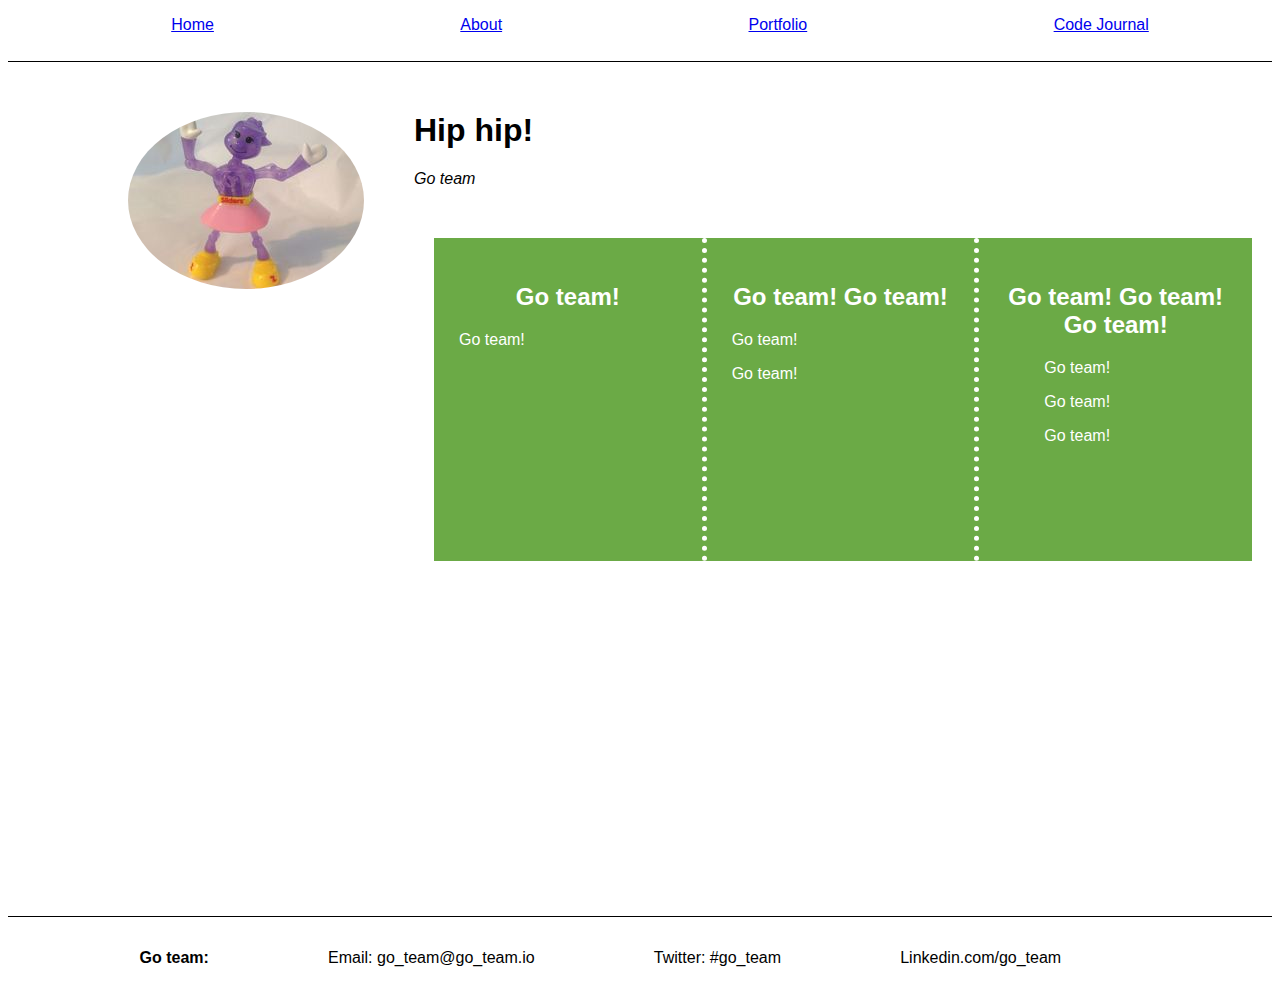
<file: index.html>
<!DOCTYPE html>
<html>
<head>
  <meta charset = "UTF-8">
  <title> Index </title>
  <LINK REL=NormalizeStyleSheet HREF="normalize/styles.css" TYPE="text/css" MEDIA=screen>
    <LINK REL=StyleSheet HREF="styles/styles.css" TYPE="text/css" MEDIA=screen>
    </head>
    <body>

      <div class = "site-container">
        <nav>
          <ul>
            <li>
              <a href="index.html">Home</a>
            </li>
            <li>
              <a href="about.html">About</a>
            </li>
            <li>
              <a href="portfolio.html">Portfolio</a>
            </li>
            <li>
              <a href="code-journal.html">Code Journal</a>
            </li>
          </ul>
        </nav>

        <section class = "intro" >
          <div class = "intro-content">
            <img src = "images/windup.jpg" alt="" class="profile-picture" />
            <h1> Hip hip! </h1>
            <span>Go team</span>

          </div>
        </section>


        <div class = "detail-container">
          <section>
            <h2>Go team!</h2>
            <p>
              Go team!
            </p>
          </section>
          <section>
            <h2>Go team! Go team!</h2>
            <p>
              Go team!
            </p>
            <p>
              Go team!
            </p>
          </section>
          <section>
            <h2>Go team! Go team! Go team!</h2>
            <ul>
              <li>
                <p> Go team!</p>
              </li>
              <li>
                <p> Go team!</p>
              </li>
              <li>
                <p> Go team!</p>
              </li>
            </ul>
          </section>
        </div>
      </div>


      <div id = "footer">
        <section >
          <div>
            <ul>
              <li>
                <strong>Go team:</strong>
              </li>
              <li>
                Email: go_team@go_team.io
              </li>
              <li>
                Twitter: #go_team
              </li>
              <li>
                Linkedin.com/go_team
              </li>
              <li>

              </li>
            </ul>
          </section>
        </div>
      </div>

    </body>
    </html>
</file>
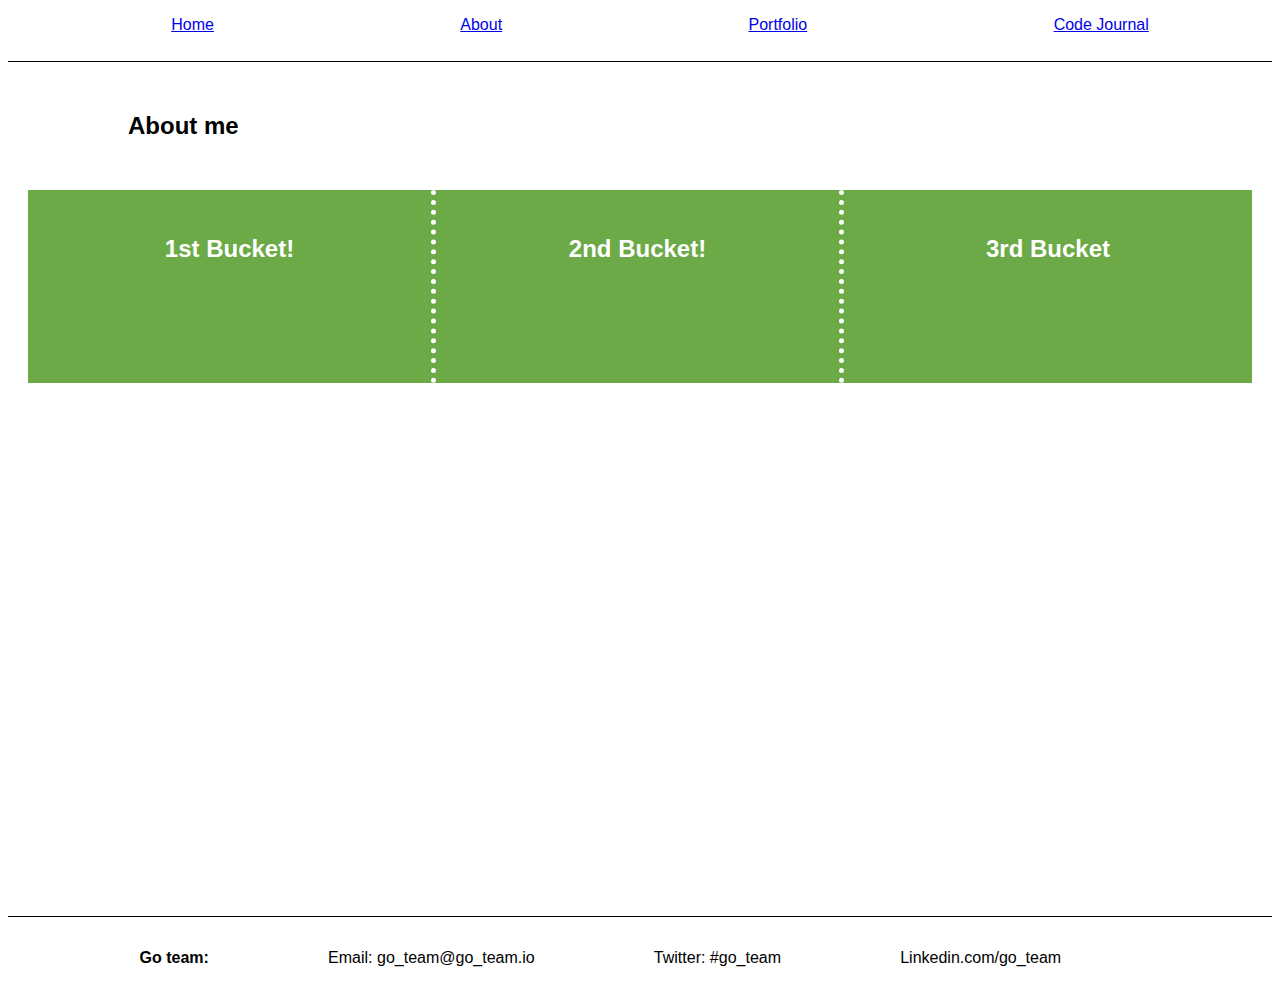
<file: about.html>
<!DOCTYPE html>
<html>
<head>
  <meta charset="UTF-8">
  <title>About</title>
  <LINK REL=NormalizeStyleSheet HREF="normalize/styles.css" TYPE="text/css" MEDIA=screen>
    <LINK REL=StyleSheet HREF="styles/styles.css" TYPE="text/css" MEDIA=screen>
    </head>
    <body>
      <!-- Your code goes here! -->
      <div class = "site-container">
        <nav>
          <ul>
            <li>
              <a href="index.html">Home</a>
            </li>
            <li>
              <a href="about.html">About</a>
            </li>
            <li>
              <a href="portfolio.html">Portfolio</a>
            </li>
            <li>
              <a href="code-journal.html">Code Journal</a>
            </li>
          </ul>
        </nav>

        <section class = "intro" >
          <div class = "intro-content">
            <h2> About me </h2>



          </div>
        </section>

        <div class = "detail-container">
          <section>
            <h2>1st Bucket!</h2>
          </section>
          <section>
            <h2> 2nd Bucket!</h2>
          </section>
          <section>
            <h2> 3rd Bucket </h2>

          </section>
        </div>
      </div>



      <div id = "footer">
        <section >
          <div>
            <ul>
              <li>
                <strong>Go team:</strong>
              </li>
              <li>
                Email: go_team@go_team.io
              </li>
              <li>
                Twitter: #go_team
              </li>
              <li>
                Linkedin.com/go_team
              </li>
              <li>

              </li>
            </ul>
          </section>
        </div>
      </div>

    </body>
    </html>
</file>
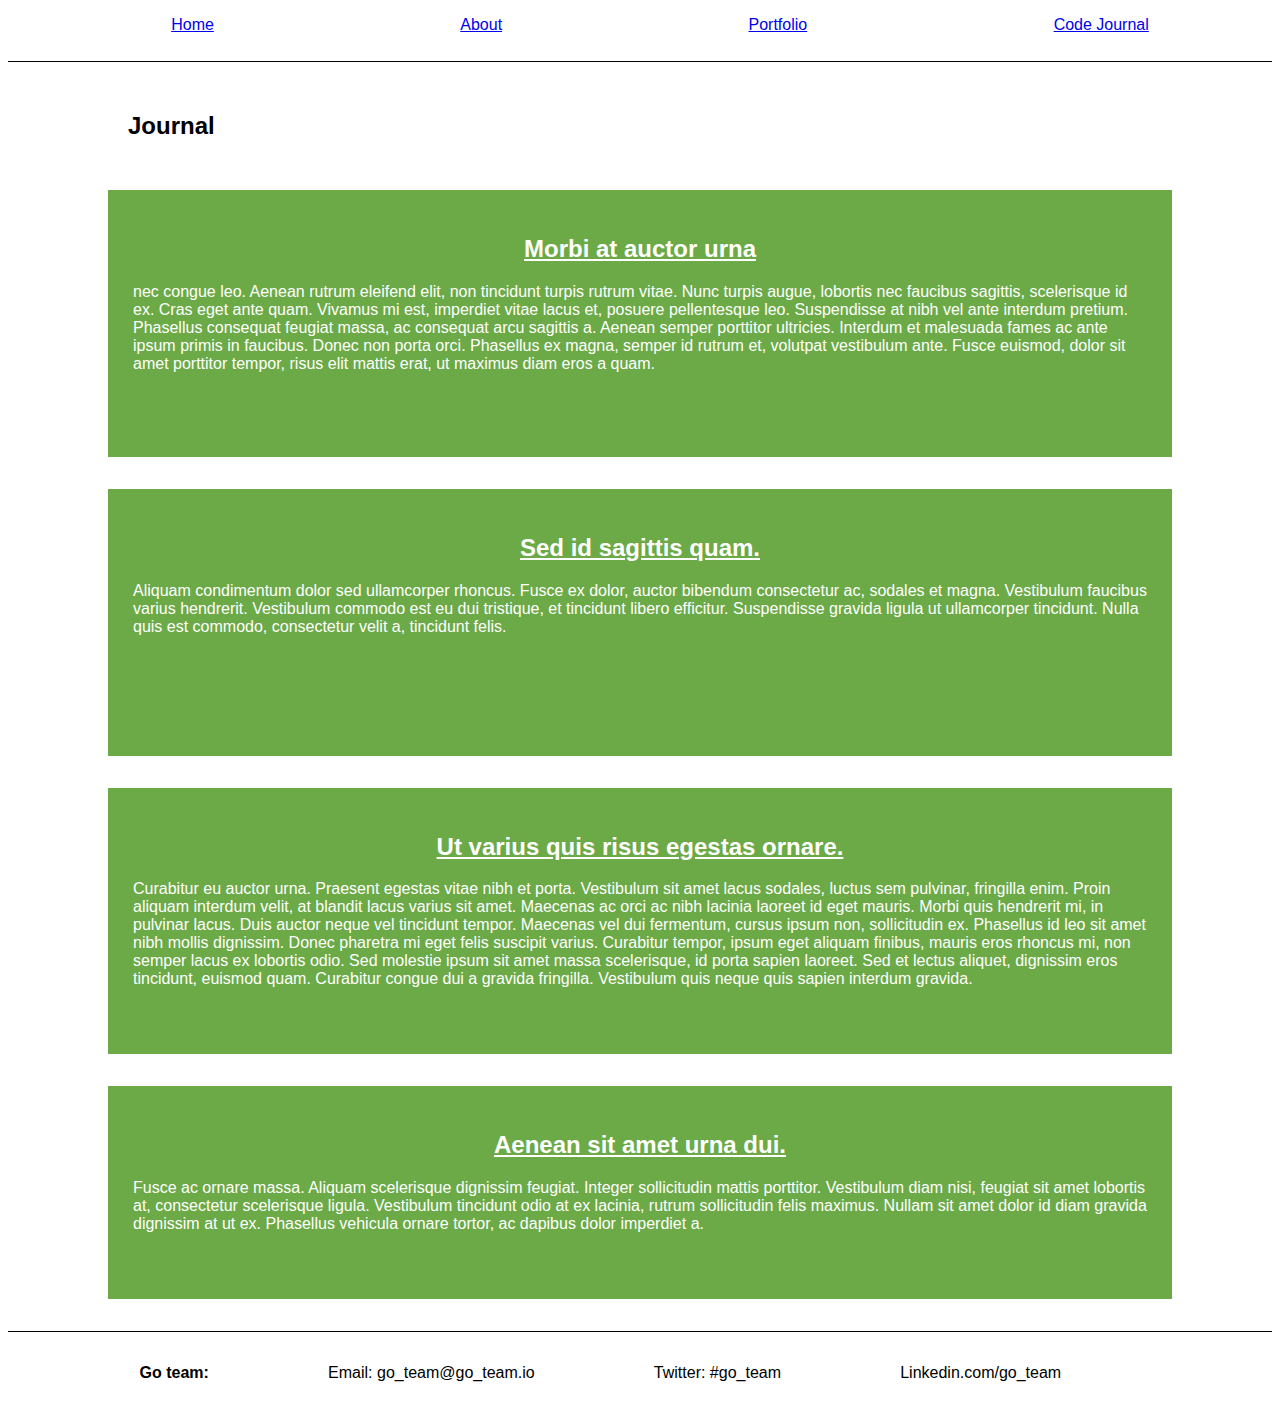
<file: code-journal.html>
<!DOCTYPE html>
<html>
<head>
  <meta charset="UTF-8">
  <title>Code Journal</title>
  <LINK REL=NormalizeStyleSheet HREF="normalize/styles.css" TYPE="text/css" MEDIA=screen>
    <LINK REL=StyleSheet HREF="styles/styles.css" TYPE="text/css" MEDIA=screen>
    </head>
    <body>

      <div class = "site-container">
        <nav>
          <ul>
            <li>
              <a href="index.html">Home</a>
            </li>
            <li>
              <a href="about.html">About</a>
            </li>
            <li>
              <a href="portfolio.html">Portfolio</a>
            </li>
            <li>
              <a href="code-journal.html">Code Journal</a>
            </li>
          </ul>
        </nav>

        <section class = "intro" >
          <div class = "intro-content">
            <h2> Journal </h2>



          </div>
        </section>

        <div class = "article-container">
          <section>
            <h2>Morbi at auctor urna</h2>
            <p>
              nec congue leo. Aenean rutrum eleifend elit, non tincidunt turpis rutrum vitae. Nunc turpis augue, lobortis nec faucibus sagittis, scelerisque id ex. Cras eget ante quam. Vivamus mi est, imperdiet vitae lacus et, posuere pellentesque leo. Suspendisse at nibh vel ante interdum pretium. Phasellus consequat feugiat massa, ac consequat arcu sagittis a. Aenean semper porttitor ultricies. Interdum et malesuada fames ac ante ipsum primis in faucibus. Donec non porta orci. Phasellus ex magna, semper id rutrum et, volutpat vestibulum ante. Fusce euismod, dolor sit amet porttitor tempor, risus elit mattis erat, ut maximus diam eros a quam.
            </p>
          </section>
          <section>
            <h2> Sed id sagittis quam.</h2>
            <p>
              Aliquam condimentum dolor sed ullamcorper rhoncus. Fusce ex dolor, auctor bibendum consectetur ac, sodales et magna. Vestibulum faucibus varius hendrerit. Vestibulum commodo est eu dui tristique, et tincidunt libero efficitur. Suspendisse gravida ligula ut ullamcorper tincidunt. Nulla quis est commodo, consectetur velit a, tincidunt felis.
            </p>
          </section>
          <section>
            <h2> Ut varius quis risus egestas ornare. </h2>
            <p>
              Curabitur eu auctor urna. Praesent egestas vitae nibh et porta. Vestibulum sit amet lacus sodales, luctus sem pulvinar, fringilla enim. Proin aliquam interdum velit, at blandit lacus varius sit amet. Maecenas ac orci ac nibh lacinia laoreet id eget mauris. Morbi quis hendrerit mi, in pulvinar lacus. Duis auctor neque vel tincidunt tempor. Maecenas vel dui fermentum, cursus ipsum non, sollicitudin ex. Phasellus id leo sit amet nibh mollis dignissim. Donec pharetra mi eget felis suscipit varius. Curabitur tempor, ipsum eget aliquam finibus, mauris eros rhoncus mi, non semper lacus ex lobortis odio. Sed molestie ipsum sit amet massa scelerisque, id porta sapien laoreet. Sed et lectus aliquet, dignissim eros tincidunt, euismod quam. Curabitur congue dui a gravida fringilla. Vestibulum quis neque quis sapien interdum gravida.
            </p>
          </section>
          <section>
            <h2> Aenean sit amet urna dui.  </h2>
            <p>
              Fusce ac ornare massa. Aliquam scelerisque dignissim feugiat. Integer sollicitudin mattis porttitor. Vestibulum diam nisi, feugiat sit amet lobortis at, consectetur scelerisque ligula. Vestibulum tincidunt odio at ex lacinia, rutrum sollicitudin felis maximus. Nullam sit amet dolor id diam gravida dignissim at ut ex. Phasellus vehicula ornare tortor, ac dapibus dolor imperdiet a.
            </p>
          </section>
        </div>
      </div>

      <div id = "footer">
        <section >
          <div>
            <ul>
              <li>
                <strong>Go team:</strong>
              </li>
              <li>
                Email: go_team@go_team.io
              </li>
              <li>
                Twitter: #go_team
              </li>
              <li>
                Linkedin.com/go_team
              </li>
              <li>

              </li>
            </ul>
          </section>
        </div>
      </div>

    </body>
    </html>
</file>
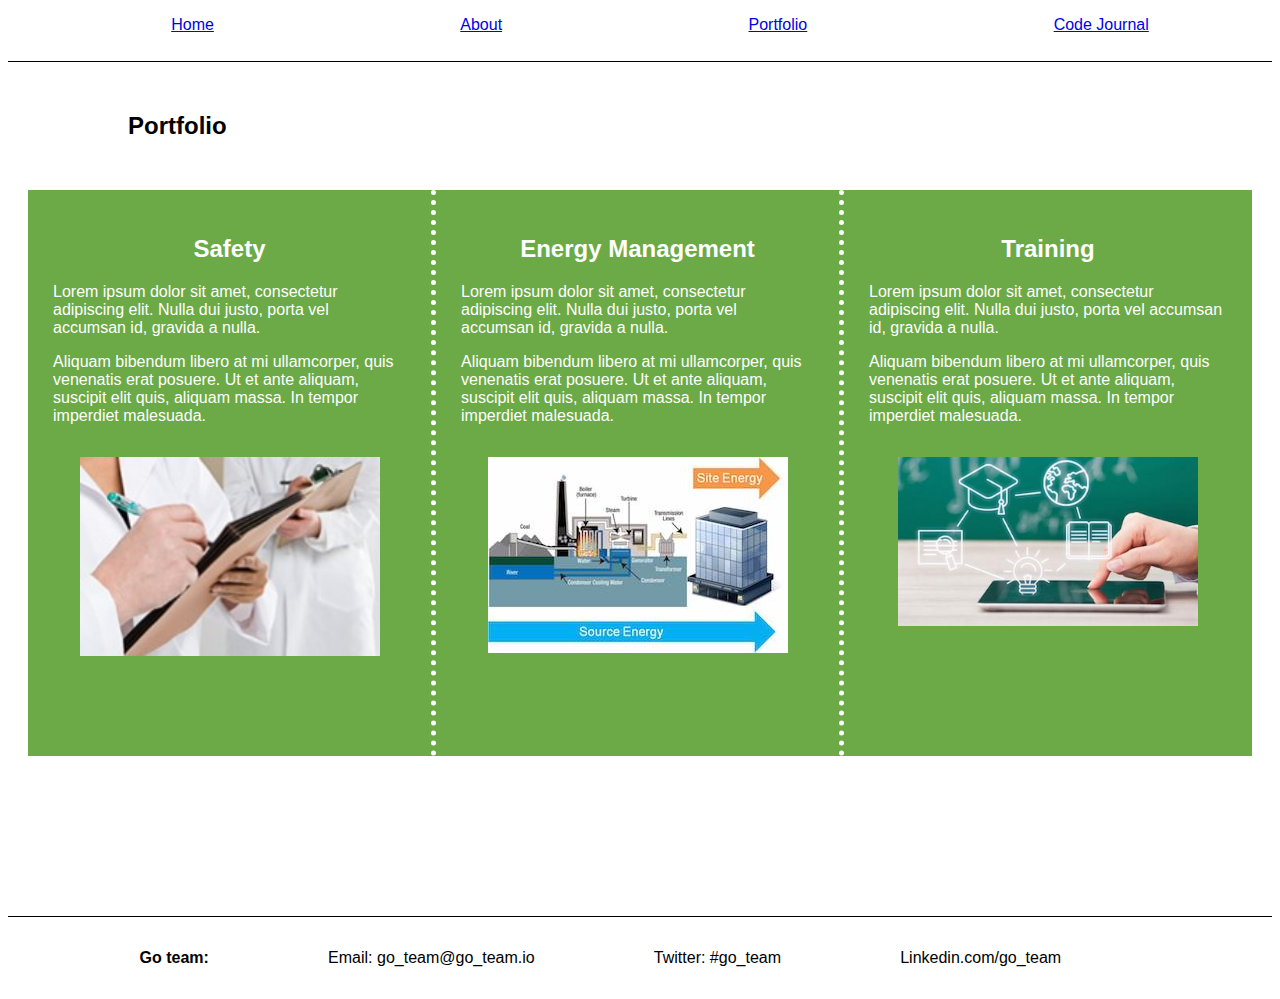
<file: portfolio.html>
<!DOCTYPE html>
<html>
<head>
  <meta charset="UTF-8">
  <title>Portfolio</title>
  <LINK REL=NormalizeStyleSheet HREF="normalize/styles.css" TYPE="text/css" MEDIA=screen>
    <LINK REL=StyleSheet HREF="styles/styles.css" TYPE="text/css" MEDIA=screen>
    </head>
    <body>
      <!-- Your code goes here! -->
      <div class = "site-container">
        <nav>
          <ul>
            <li>
              <a href="index.html">Home</a>
            </li>
            <li>
              <a href="about.html">About</a>
            </li>
            <li>
              <a href="portfolio.html">Portfolio</a>
            </li>
            <li>
              <a href="code-journal.html">Code Journal</a>
            </li>
          </ul>
        </nav>

        <section class = "intro" >
          <div class = "intro-content">
            <h2> Portfolio  </h2>


          </div>
        </section>

        <div class = "detail-container">
          <section>
            <h2> Safety  </h2>
            <p> Lorem ipsum dolor sit amet, consectetur adipiscing elit. Nulla dui justo, porta vel accumsan id, gravida a nulla.</p>
            <p> Aliquam bibendum libero at mi ullamcorper, quis venenatis erat posuere. Ut et ante aliquam, suscipit elit quis, aliquam massa. In tempor imperdiet malesuada. </p>
            <img src="images/lab-safety-assessments-inspections.jpg" alt="clipboard" class="portfolio-picture"/>

          </section>
          <section>
            <h2> Energy Management </h2>
            <p> Lorem ipsum dolor sit amet, consectetur adipiscing elit. Nulla dui justo, porta vel accumsan id, gravida a nulla.</p>
            <p> Aliquam bibendum libero at mi ullamcorper, quis venenatis erat posuere. Ut et ante aliquam, suscipit elit quis, aliquam massa. In tempor imperdiet malesuada. </p>
            <img src="images/source_energy.jpg" alt="energy" class="portfolio-picture"/>
          </section>
          <section>
            <h2> Training </h2>
            <p> Lorem ipsum dolor sit amet, consectetur adipiscing elit. Nulla dui justo, porta vel accumsan id, gravida a nulla.</p>
            <p> Aliquam bibendum libero at mi ullamcorper, quis venenatis erat posuere. Ut et ante aliquam, suscipit elit quis, aliquam massa. In tempor imperdiet malesuada. </p>
            <img src="images/lms.jpg" alt="learning" class="portfolio-picture"/>
          </section>
        </div>
      </div>




      <div id = "footer">
        <section >
          <div>
            <ul>
              <li>
                <strong>Go team:</strong>
              </li>
              <li>
                Email: go_team@go_team.io
              </li>
              <li>
                Twitter: #go_team
              </li>
              <li>
                Linkedin.com/go_team
              </li>
              <li>

              </li>
            </ul>
          </section>
        </div>
      </div>


    </body>
    </html>
</file>
<file: styles/styles.css>
body {
  font-family: Helvetica, sans-serif;
  /* margin: 0; */
}



.site-container {
    min-height: 900px;
}

nav {
  height: 5vh;
  border-bottom: 1px solid black;
}

nav ul  {
  display: flex;
  list-style-type: none;
  justify-content: space-around;
}

.site-container > section {
  margin: 50px auto;
}

.intro-content {
  width: 80vw;
  margin: 0 auto;
}

.profile-picture {
  border-radius: 50%;
  float: left;
  margin-right: 50px;
}

.intro-content h1 {
}

.intro-content span {
  display: block;
  font-style: italic;
}

.intro-content strong {
  font-weight: bolder;
  text-decoration: dotted;
}

.detail-container {
  display: grid;
  grid-template-columns: 1fr 1fr 1fr;
padding-left: 20px;
padding-right: 20px;
}
.detail-container  h2 {
  text-align: center;
}
.detail-container > section {
  padding: 25px;
  padding-bottom: 100px;
  background-color: rgb(107, 170, 70);
  color: white;
  border-right: 5px dotted white;
  list-style-type: none;
  margin-bottom: 2em;
}

.detail-container > section:last-child {
  border-right: 0;
}

.detail-container ul {
  list-style-type: none;
}
.article-container {
  display: grid;
  grid-template-rows: 1fr 1fr 1fr;
  padding-left: 100px;
  padding-right: 100px;
}
.article-container  h2 {
  text-align: center;
  text-decoration: underline;
}

.article-container > section {
  padding: 25px;
  padding-bottom: 50px;
  background-color: rgb(107, 170, 70);
  color: white;
  border-right: 5px ;
  list-style-type: none;
  margin-bottom: 2em;
}

.portfolio-picture {
  display: block;
  margin-left: auto;
  margin-right: auto;
  width: 300px;
  height: auto;
  padding-top: 1em;
}

#footer {
  border-top: 1px solid black;
  text-align: center;

}
#footer ul {
  /* display: grid;
  grid-template: 10vh / 1fr 1fr 1fr 1fr 1fr;
  list-style-type: none; */

  display: flex;
  list-style-type: none;
  justify-content: space-around;
  margin: 2em
}

/*
.site-container nav ul  {
display: flex;
list-style-type: none;
justify-content: space-around;
}





*/
</file>
